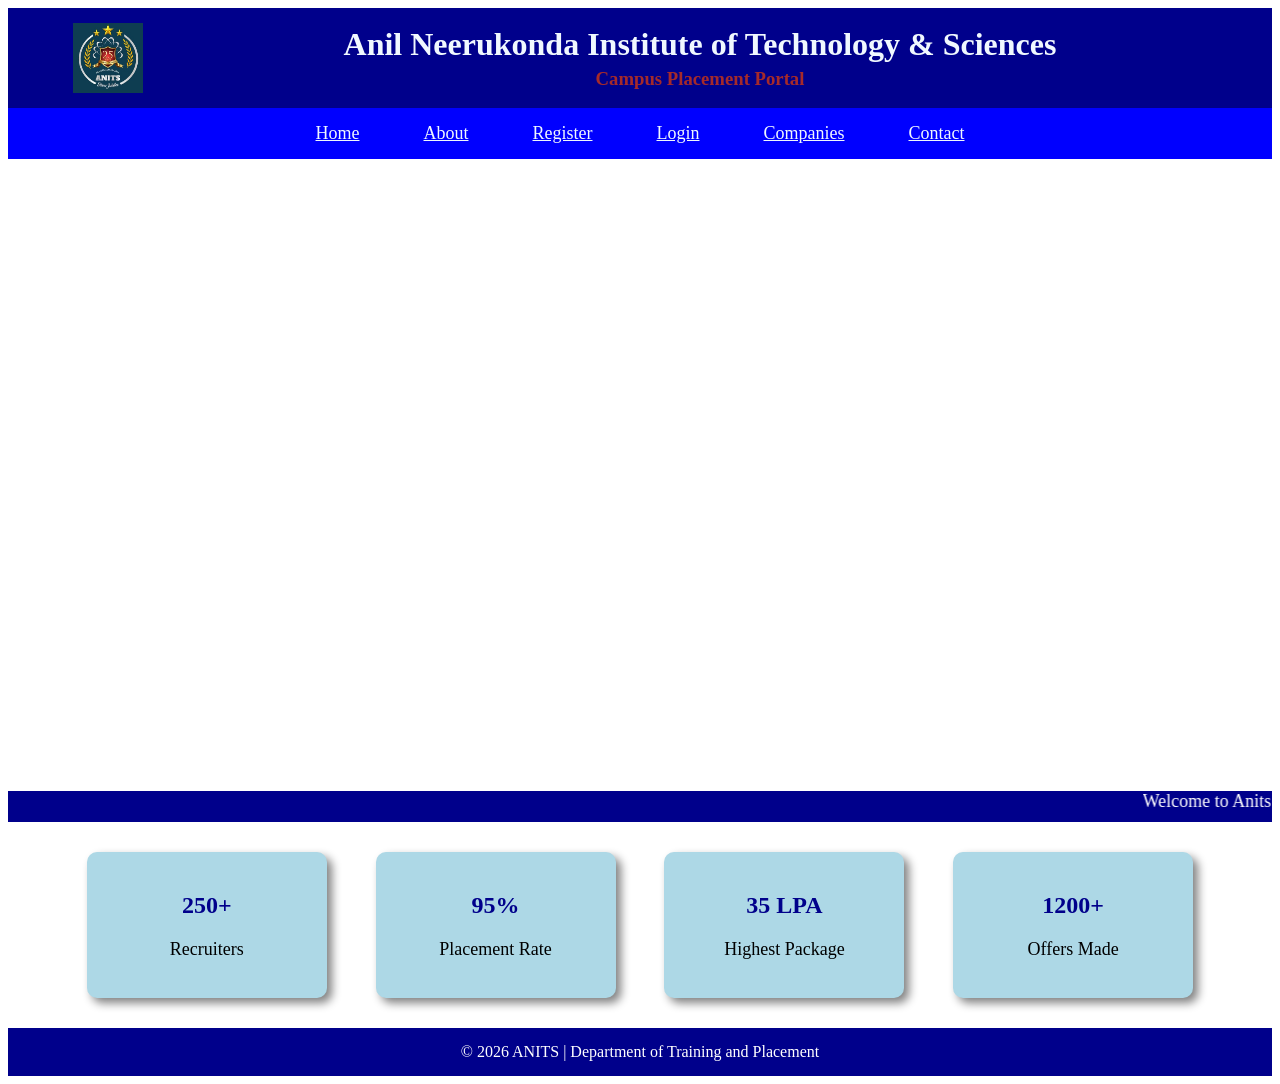
<file: week2/index.html>
<html>
    <head>
        <title>Anits-home</title>
        <meta charset="UTF-8">
        <meta name="description" content="Anits college">
        <meta name="author" content="Lasya">
        <link rel="stylesheet" href="css/style.css">
    </head>

    <header>
      
        <img src="images/logo.jpeg">
        
        <div class="title">

        <h1>Anil Neerukonda Institute of Technology & Sciences</h1>
        <h3><b>Campus Placement Portal</b></h3>
        
        </div>
    </header>
   <nav>
    <a href="index.html">Home</a>
    <a href="about.html">About</a>
    <a href="registration.html">Register</a>
    <a href="login.html">Login</a>
    <a href="companies.html">Companies</a>
    <a href="contact.html">Contact</a>
   </nav>
   <div class="hero">
   <video loop muted autoplay src="videos\anitsav.mp4"></video>
   <div class="text">
    <p>printf("Welcome to the Future of Learning!")</p>
     </div>
   </div>
   <marquee direction="left" scrollamount="10">Welcome to Anits Central Placement Portal</marquee>
   <section class="stats">
     <div class="box">
        <h2>250+</h2>
        <p>Recruiters</p>
     </div>
       <div class="box">
        <h2>95%</h2>
        <p>Placement Rate</p>
     </div>
       <div class="box">
        <h2>35 LPA</h2>
        <p>Highest Package</p>
     </div>
       <div class="box">
        <h2>1200+</h2>
        <p>Offers Made</p>
     </div>
   </section>
   <footer>
    <p>&copy; 2026 ANITS | Department of Training and Placement</p>
   </footer>
</html>
</file>
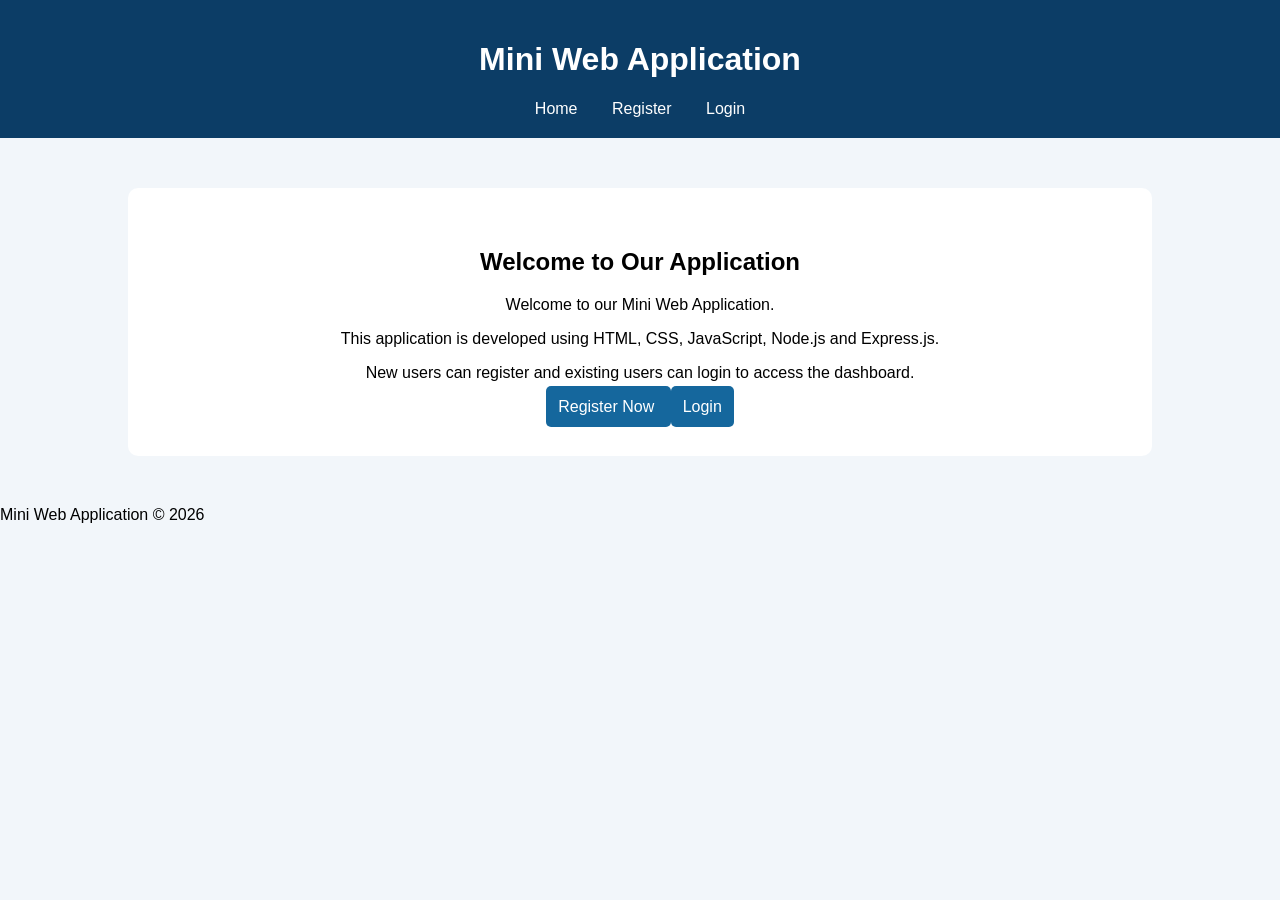
<file: week 8/public/index.html>
<!DOCTYPE html>
<html lang="en">

<head>
    <meta charset="UTF-8">
    <meta name="viewport" content="width=device-width, initial-scale=1.0">

    <title>Mini Web Application</title>

    <link rel="stylesheet" href="style.css">
</head>

<body>

<header>

    <h1>Mini Web Application</h1>

    <nav>
        <a href="/">Home</a>
        <a href="/register">Register</a>
        <a href="/login">Login</a>
    </nav>

</header>

<main class="container">

    <h2>Welcome to Our Application</h2>

    <p>
        Welcome to our Mini Web Application.
    </p>

    <p>
        This application is developed using
        HTML, CSS, JavaScript, Node.js and Express.js.
    </p>

    <p>
        New users can register and existing users
        can login to access the dashboard.
    </p>

    <div class="buttons">

        <a href="/register" class="btn">
            Register Now
        </a>

        <a href="/login" class="btn">
            Login
        </a>

    </div>

</main>

<footer>

    <p>Mini Web Application &copy; 2026</p>

</footer>

</body>
</html>
</file>
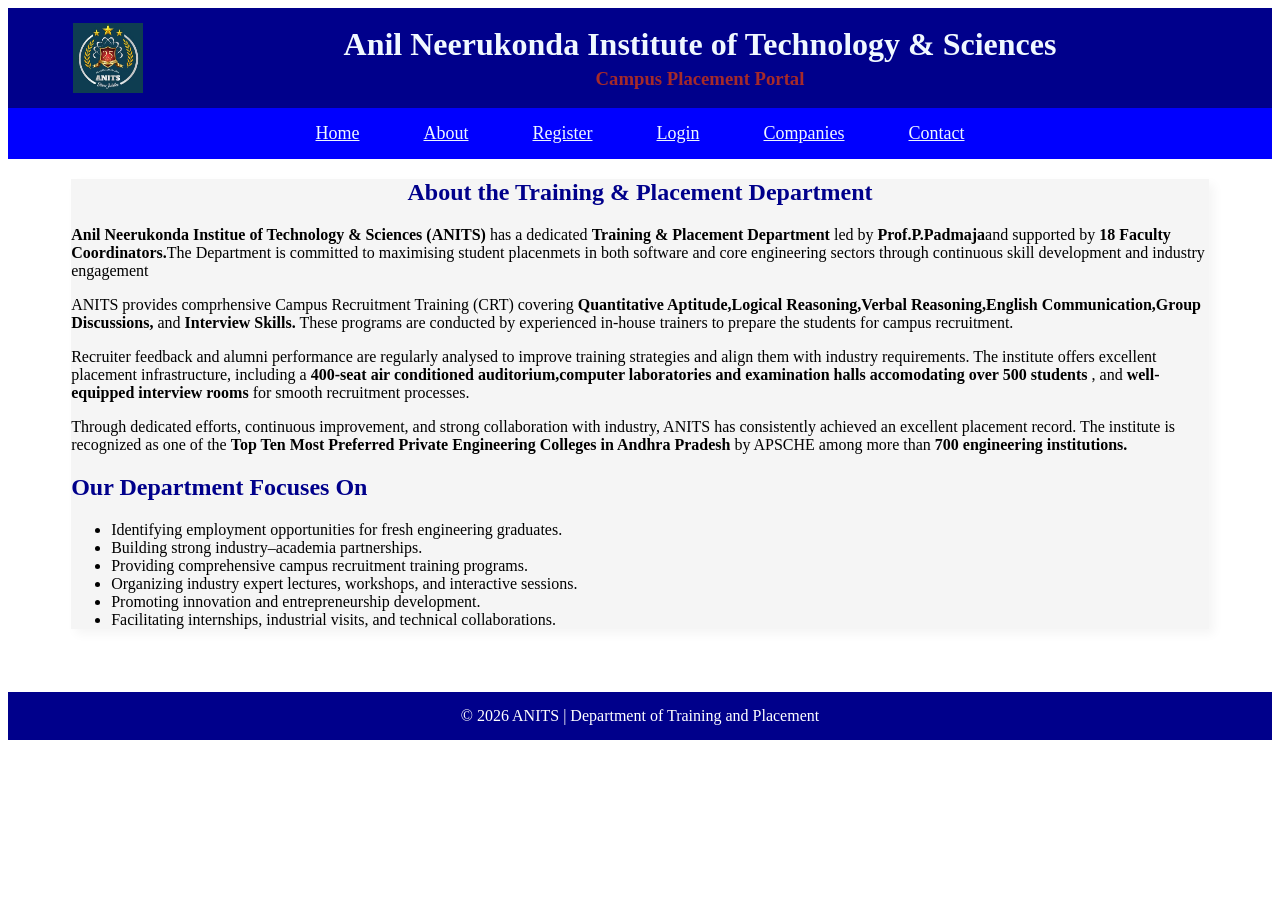
<file: week2/about.html>
<html>
<head>
        <title>Anits-About</title>
        <meta charset="UTF-8">
        <meta name="description" content="Anits college">
        <meta name="author" content="Lasya">
        <link rel="stylesheet" href="css/style.css">
    </head>

    <header>
      
        <img src="images/logo.jpeg">
        
        <div class="title">

        <h1>Anil Neerukonda Institute of Technology & Sciences</h1>
        <h3><b>Campus Placement Portal</b></h3>
        
        </div>
    </header>
     
   <nav>
    <a href="index.html">Home</a>
    <a href="about.html">About</a>
    <a href="registration.html">Register</a>
    <a href="login.html">Login</a>
    <a href="companies.html">Companies</a>
    <a href="contact.html">Contact</a>
   </nav>
<div class="box1">
   <div class="heading">
    <h2>About the Training & Placement Department</h2>
   </div>
  
    <p><b>Anil Neerukonda Institue of Technology & Sciences (ANITS)</b> has a dedicated <b>Training & Placement Department</b> led by <b>Prof.P.Padmaja</b>and supported by <b>18 Faculty Coordinators.</b>The Department
    is committed to maximising student placenmets in both software and core engineering sectors through continuous skill development and industry engagement</p>
   <p>ANITS provides comprhensive Campus Recruitment Training (CRT) covering <b>Quantitative Aptitude,Logical Reasoning,Verbal Reasoning,English Communication,Group Discussions,</b> and <b>Interview Skills.</b> These programs are conducted 
    by experienced in-house trainers to prepare the students for campus recruitment.
   </p>
   <p>Recruiter feedback and alumni performance are regularly analysed to improve training strategies and align them with industry requirements. The institute offers excellent placement infrastructure, including a <b>400-seat air
    conditioned auditorium,computer laboratories and examination halls accomodating over 500 students </b>, and <b>well-equipped interview rooms</b> for smooth recruitment processes.
   </p>
   <p>Through dedicated efforts, continuous improvement, and strong collaboration with industry, ANITS has consistently achieved an excellent placement record. 
    The institute is recognized as one of the <b>Top Ten Most Preferred Private Engineering Colleges in Andhra Pradesh</b> by APSCHE among more than <b>700 engineering institutions.</b></p>
   <div style="color: darkblue;">
    <h2>Our Department Focuses On </h2>

   </div>
  <ul>
   <li>Identifying employment opportunities for fresh engineering graduates.</li>
<li>Building strong industry–academia partnerships.</li>
<li>Providing comprehensive campus recruitment training programs.</li>
<li>Organizing industry expert lectures, workshops, and interactive sessions.</li>
<li>Promoting innovation and entrepreneurship development.</li>
<li>Facilitating internships, industrial visits, and technical collaborations.</li>
</ul>

</div>
<div class="f1">
<footer>
    <p>&copy; 2026 ANITS | Department of Training and Placement</p>
   </footer>
</div>   
</html>
</file>
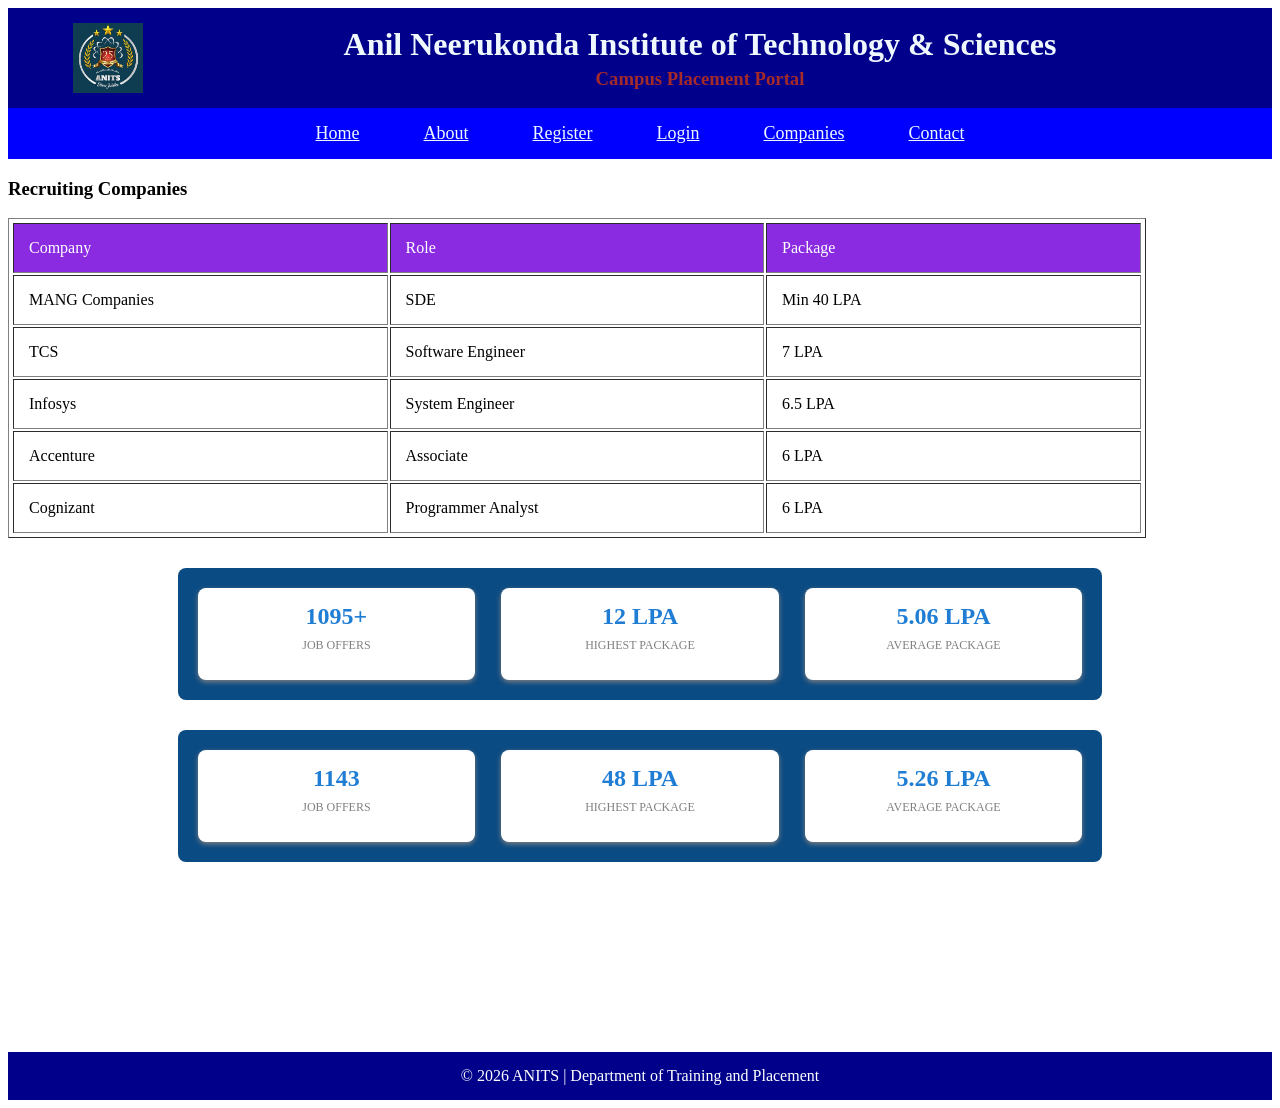
<file: week2/companies.html>
<html>
<head>
        <title>Anits-companies</title>
        <meta charset="UTF-8">
        <meta name="description" content="Anits college">
        <meta name="author" content="Lasya">
        <link rel="stylesheet" href="css/style.css">
    </head>

    <header>
      
        <img src="images/logo.jpeg">
        
        <div class="title">

        <h1>Anil Neerukonda Institute of Technology & Sciences</h1>
        <h3><b>Campus Placement Portal</b></h3>
        
        </div>
    </header>
    <nav>
    <a href="index.html">Home</a>
    <a href="about.html">About</a>
    <a href="registration.html">Register</a>
    <a href="login.html">Login</a>
    <a href="companies.html">Companies</a>
    <a href="contact.html">Contact</a>
   </nav>
<h3>Recruiting Companies</h3>

<table class="tb" border="1">
    <thead>
        <td>Company</td>
        <td>Role</td>
        <td>Package</td>
    </thead>
    <tr>
       <td>MANG Companies</td>
       <td>SDE</td>
       <td>Min 40 LPA</td>
    </tr>
    <tr>
        <td>TCS</td>
        <td>Software Engineer</td>
        <td>7 LPA</td>
    </tr>
    <tr>
        <td>Infosys</td>
        <td>System Engineer</td>
        <td>6.5 LPA</td>
    </tr>

    <tr>
        <td>Accenture</td>
        <td>Associate</td>
        <td>6 LPA</td>
    </tr>

    <tr>
        <td>Cognizant</td>
        <td>Programmer Analyst</td>
        <td>6 LPA</td>
    </tr>

</table>


<div class="placement-highlights">

    <div class="placement-card">
        <h2>1095+</h2>
        <p>JOB OFFERS</p>
    </div>

    <div class="placement-card">
        <h2>12 LPA</h2>
        <p>HIGHEST PACKAGE</p>
    </div>

    <div class="placement-card">
        <h2>5.06 LPA</h2>
        <p>AVERAGE PACKAGE</p>
    </div>

</div>

<div class="placement-highlights">

    <div class="placement-card">
        <h2>1143</h2>
        <p>JOB OFFERS</p>
    </div>

    <div class="placement-card">
        <h2>48 LPA</h2>
        <p>HIGHEST PACKAGE</p>
    </div>

    <div class="placement-card">
        <h2>5.26 LPA</h2>
        <p>AVERAGE PACKAGE</p>
    </div>

</div>

     <div class="f2">
<footer class="f4">
    <p>&copy; 2026 ANITS | Department of Training and Placement</p>
   </footer>
</div>
</file>
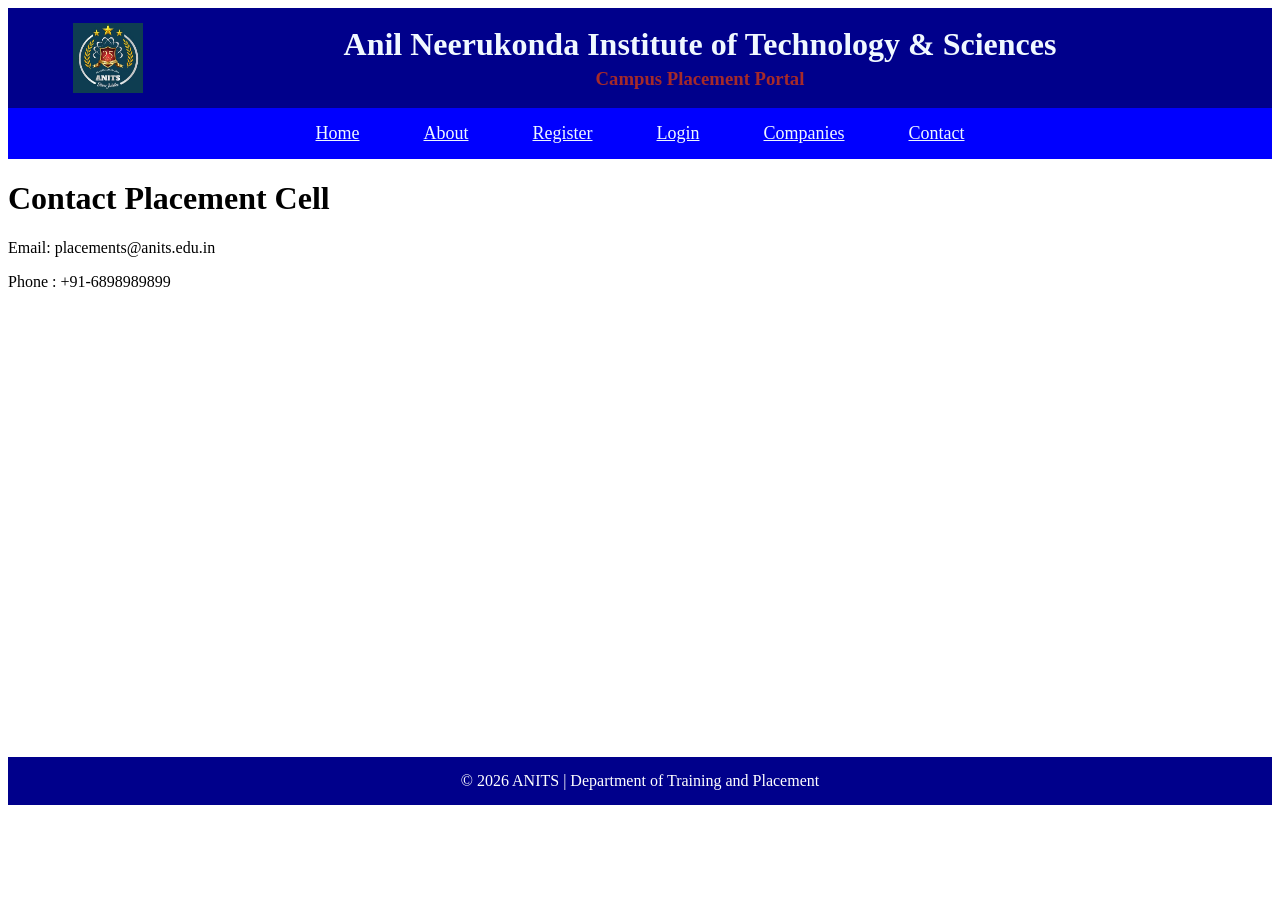
<file: week2/contact.html>
<html>

<head>
        <title>contact-page</title>
        <meta charset="UTF-8">
        <meta name="description" content="Anits college">
        <meta name="author" content="Lasya">
        <link rel="stylesheet" href="css/style.css">
    </head>

    <header>
      
        <img src="images/logo.jpeg">
        
        <div class="title">

        <h1>Anil Neerukonda Institute of Technology & Sciences</h1>
        <h3><b>Campus Placement Portal</b></h3>
        
        </div>
    </header>
   <nav>
    <a href="index.html">Home</a>
    <a href="about.html">About</a>
    <a href="registration.html">Register</a>
    <a href="login.html">Login</a>
    <a href="companies.html">Companies</a>
    <a href="contact.html">Contact</a>
   </nav>

<h1>Contact Placement Cell</h1>
<p>Email: placements@anits.edu.in</p>
<p>Phone : +91-6898989899</p>

<iframe src="https://www.google.com/maps/embed?pb=!1m18!1m12!1m3!1d3796.2216751537935!2d83.4229025749605!3d17.921811783059425!2m3!1f0!2f0!3f0!3m2!1i1024!2i768!4f13.1!3m3!1m2!1s0x3a39581b73ffffff%3A0xd04b9046faa4565f!2sAnil%20Neerukonda%20Institute%20of%20Technology%20and%20Sciences%20(ANITS)!5e0!3m2!1sen!2sin!4v1783874194073!5m2!1sen!2sin" width="600" height="450" style="border:0;" allowfullscreen="" loading="lazy" referrerpolicy="strict-origin-when-cross-origin"></iframe>
     <div class="f5">
<footer>
    <p>&copy; 2026 ANITS | Department of Training and Placement</p>
   </footer>
</div>
</file>
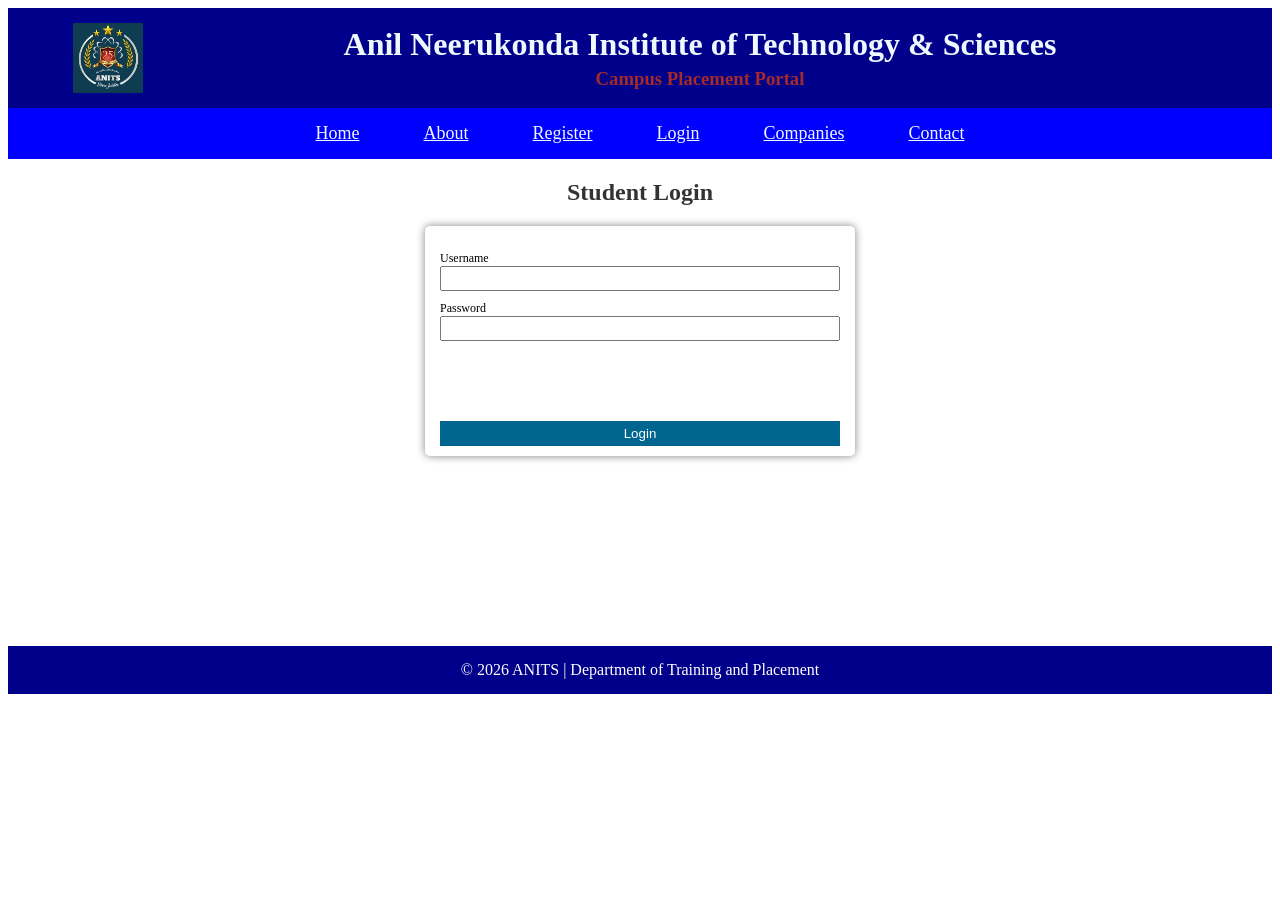
<file: week2/login.html>
<html>
<head>
        <title>Anits-login</title>
        <meta charset="UTF-8">
        <meta name="description" content="Anits college">
        <meta name="author" content="Lasya">
        <link rel="stylesheet" href="css/style.css">
    </head>

    <header>
      
        <img src="images/logo.jpeg">
        
        <div class="title">

        <h1>Anil Neerukonda Institute of Technology & Sciences</h1>
        <h3><b>Campus Placement Portal</b></h3>
        
        </div>
    </header>
     
   <nav>
    <a href="index.html">Home</a>
    <a href="about.html">About</a>
    <a href="registration.html">Register</a>
    <a href="login.html">Login</a>
    <a href="companies.html">Companies</a>
    <a href="contact.html">Contact</a>
   </nav>





<main>
    <h2>Student Login</h2>

    <div class="login-box">

        <form>
            <label>Username</label>
            <input type="text">

            <label>Password</label>
            <input type="password">

            <button>Login</button>
        </form>

    </div>
</main>






   <div class="f2">
<footer>
    <p>&copy; 2026 ANITS | Department of Training and Placement</p>
   </footer>
</div> 

</html>
</file>
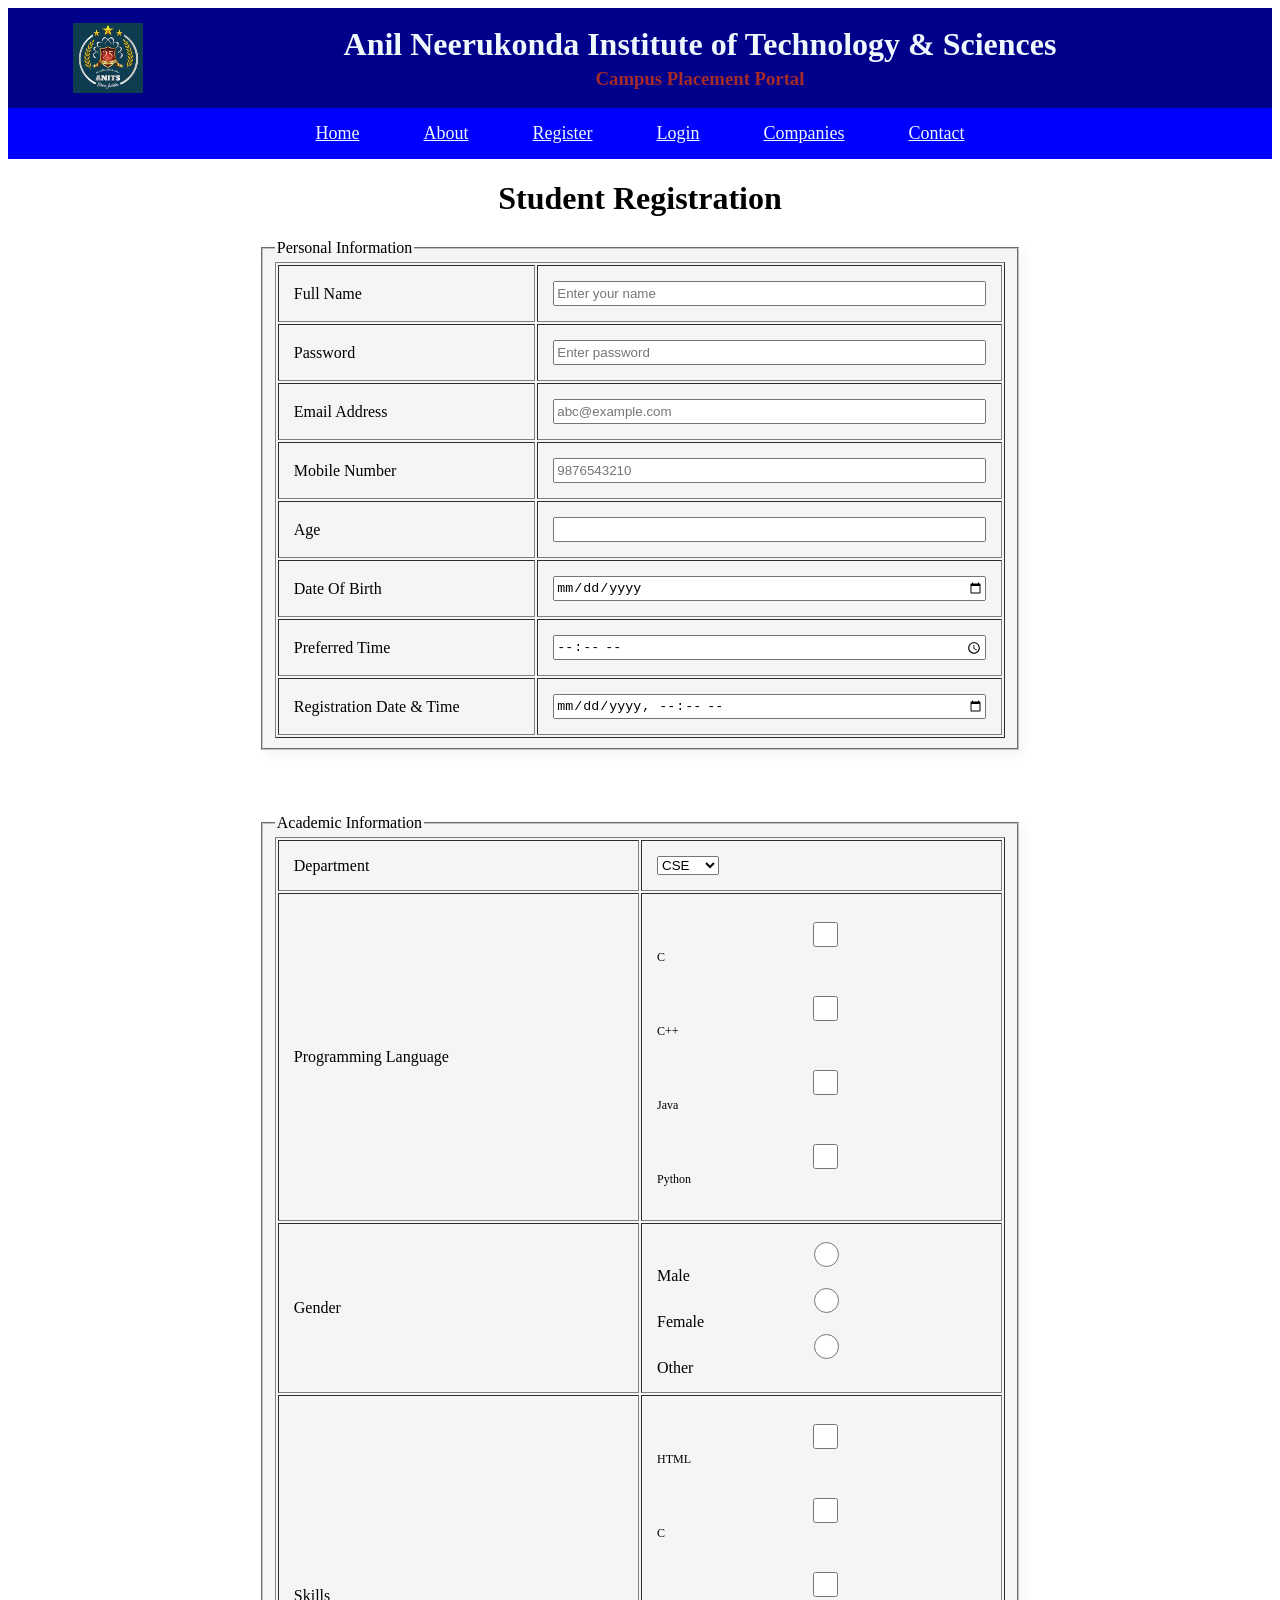
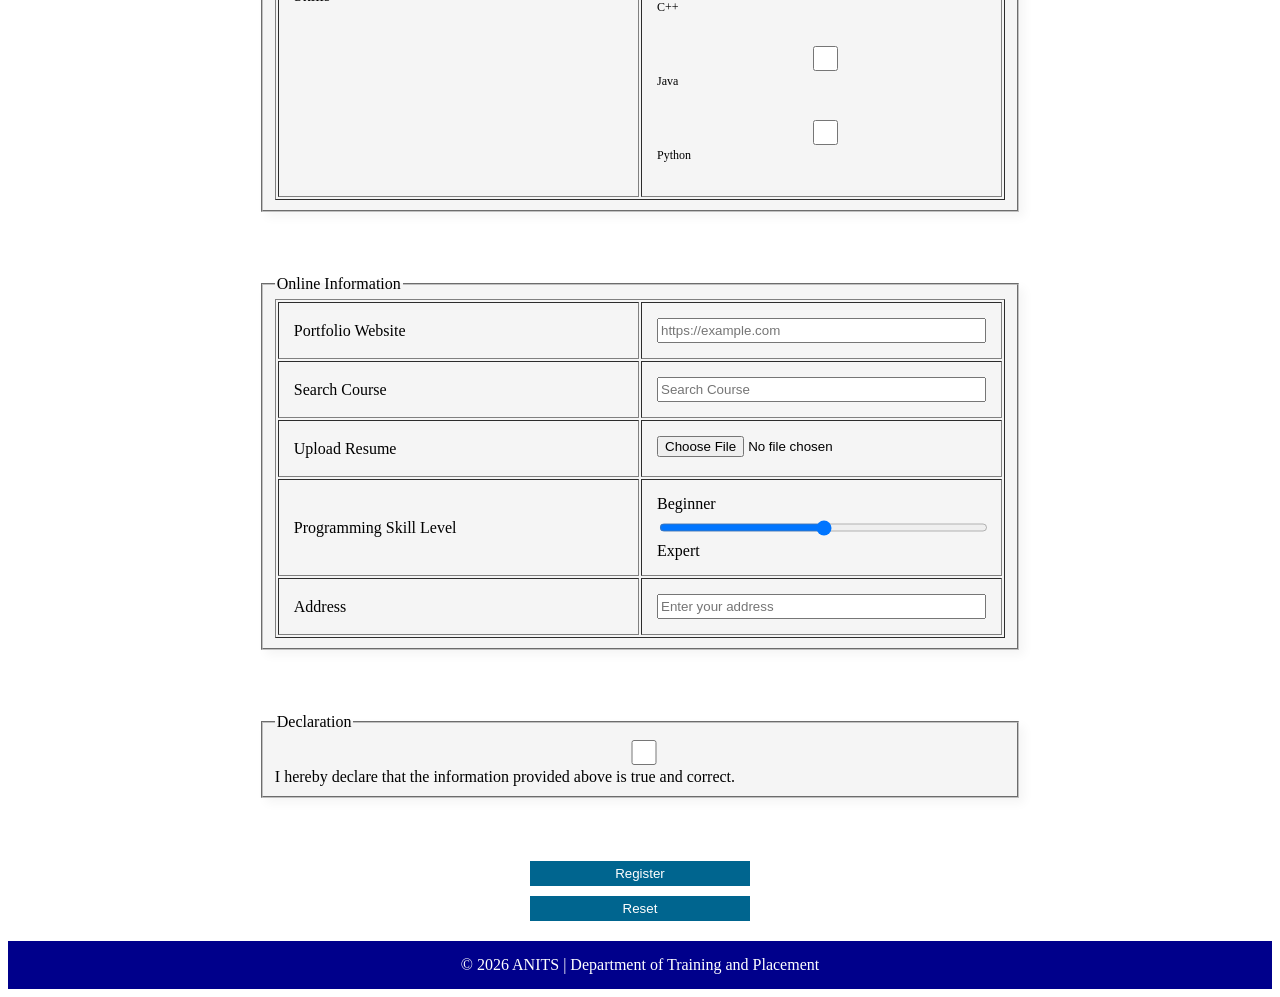
<file: week2/registration.html>
<html>
  <head>
        <title>Anits-Registration</title>
        <meta charset="UTF-8">
        <meta name="description" content="Anits college">
        <meta name="author" content="Lasya">
        <link rel="stylesheet" href="css/style.css">
    </head>

    <header>
      
        <img src="images/logo.jpeg">
        
        <div class="title">

        <h1>Anil Neerukonda Institute of Technology & Sciences</h1>
        <h3><b>Campus Placement Portal</b></h3>
        
        </div>
    </header>
   <nav>
    <a href="index.html">Home</a>
    <a href="about.html">About</a>
    <a href="registration.html">Register</a>
    <a href="login.html">Login</a>
    <a href="companies.html">Companies</a>
    <a href="contact.html">Contact</a>
   </nav>
   <div align="center">
    <h1>Student Registration</h1>
   </div>
   <form action="success.html">
   <fieldset class="box2">
    <legend>Personal Information</legend>

    <table border="1px" width="100%">
        <tr>
            <td>Full Name</td>
            <td><input type="text" id="name" name="name" placeholder="Enter your name" required></td>
        </tr>
        <tr> 
            <td>Password</td>
            <td><input type="password" id="password" name="password" placeholder="Enter password" required></td>
        </tr>
        <tr>
            <td>Email Address</td>
            <td><input type="email" id="mail" name="mail" placeholder="abc@example.com" required></td>
        </tr>
        <tr>
            <td>Mobile Number</td>
            <td><input type="number" id="phn" name="phn" placeholder="9876543210" required></td>
        </tr>
        <tr>
           <td>Age</td>
           <td><input type="number" id="age" name="age" required></td>
        </tr>
        <tr>
            <td>Date Of Birth</td>
            <td><input type="date" id="date" name="date" required></td>

        </tr>
        <tr>
            <td>Preferred Time</td>
            <td><input type="time" id="time" name="time" required></td>
        </tr>

        <tr>
           <td>Registration Date & Time</td>
           <td><input type="datetime-local" id="DateTime" name="DateTime" required></td>

        </tr>

    </table>



   </fieldset>
   <fieldset class="box2">
   <legend>Academic Information</legend>

    <table border="1px" width="100%">
        <tr>
            <td>Department</td>
            <td><select id="Department" name="Department" required>
                <option>CSE</option>
                <option>CSM</option>
                <option>CSD</option>
                <option>ECE</option>
                <option>EEE</option>
                <option>MECH</option>
                <option>IT</option>
                <option>CHEM</option>
            </select></td>
        </tr>
        <tr> 
            <td>Programming Language</td>
            <td><label>
    <input type="checkbox" name="pl" value="C" >
    C
</label><br>

<label>
    <input type="checkbox" name="pl" value="C++">
    C++
</label><br>

<label>
    <input type="checkbox" name="pl" value="Java">
    Java
</label><br>
<label>
    <input type="checkbox" name="pl" value="Python">Python
</label>
<br>
</td>
        </tr>
        <tr>
            <td>Gender</td>
            <td><input type="radio" name="gender" value="Male">Male<br>
            <input type="radio" name="gender" value="Female">Female<br>
            <input type="radio" name="gender" value="Other">Other<br>
        </td>
        </tr>
        
 <tr> 
            <td>Skills</td>
            <td>
              <label>
    <input type="checkbox" name="skills" value="HTML">HTML
</label>
<br>  
                <label>
    <input type="checkbox" name="skills" value="C">
    C
</label><br>

<label>
    <input type="checkbox" name="skills" value="C++">
    C++
</label><br>

<label>
    <input type="checkbox" name="skills" value="Java">
    Java
</label><br>
<label>
    <input type="checkbox" name="skills" value="Python">Python
</label>
<br>

</td>
        </tr>


    </table>
   </fieldset>

   <fieldset class="box2">
    <legend>Online Information</legend>

    <table border="1px" width="100%">
        <tr>
            <td>Portfolio Website</td>
            <td><input type="text" id="url" name="url" placeholder="https://example.com" required></td>
        </tr>
        <tr>
            <td>Search Course</td>
            <td><input type="text" id="cname" name="cname" placeholder="Search Course" required></td>
        </tr>
 
         <tr>
    <td>Upload Resume</td>
    <td>
        <input type="file" name="resume" accept=".pdf,.doc,.docx" required>
    </td>
</tr>

<tr>
    <td>Programming Skill Level</td>
    <td>
        Beginner
        <input type="range" name="skill" min="0" max="10" value="5" required>
        Expert
    </td>
</tr>




        <tr>
          <td>Address</td> 
            <td><input type="text" id="home_address" name="home_address" placeholder="Enter your address" required></td>

        </tr>

</table>
</fieldset>
    <fieldset class="box2">
    <legend>Declaration</legend>
   
            <input type="checkbox" name="agree" value="agree" required><br>
    I hereby declare that the information provided above is true and correct.

      
    
</fieldset>

<div class="register-buttons">
    <button type="submit" class="butn">Register</button>
    <button type="reset" class="butn">Reset</button>
</div>

   </form>

<div class="f1">
<footer>
    <p>&copy; 2026 ANITS | Department of Training and Placement</p>
   </footer>
</div>    


</html>
</file>
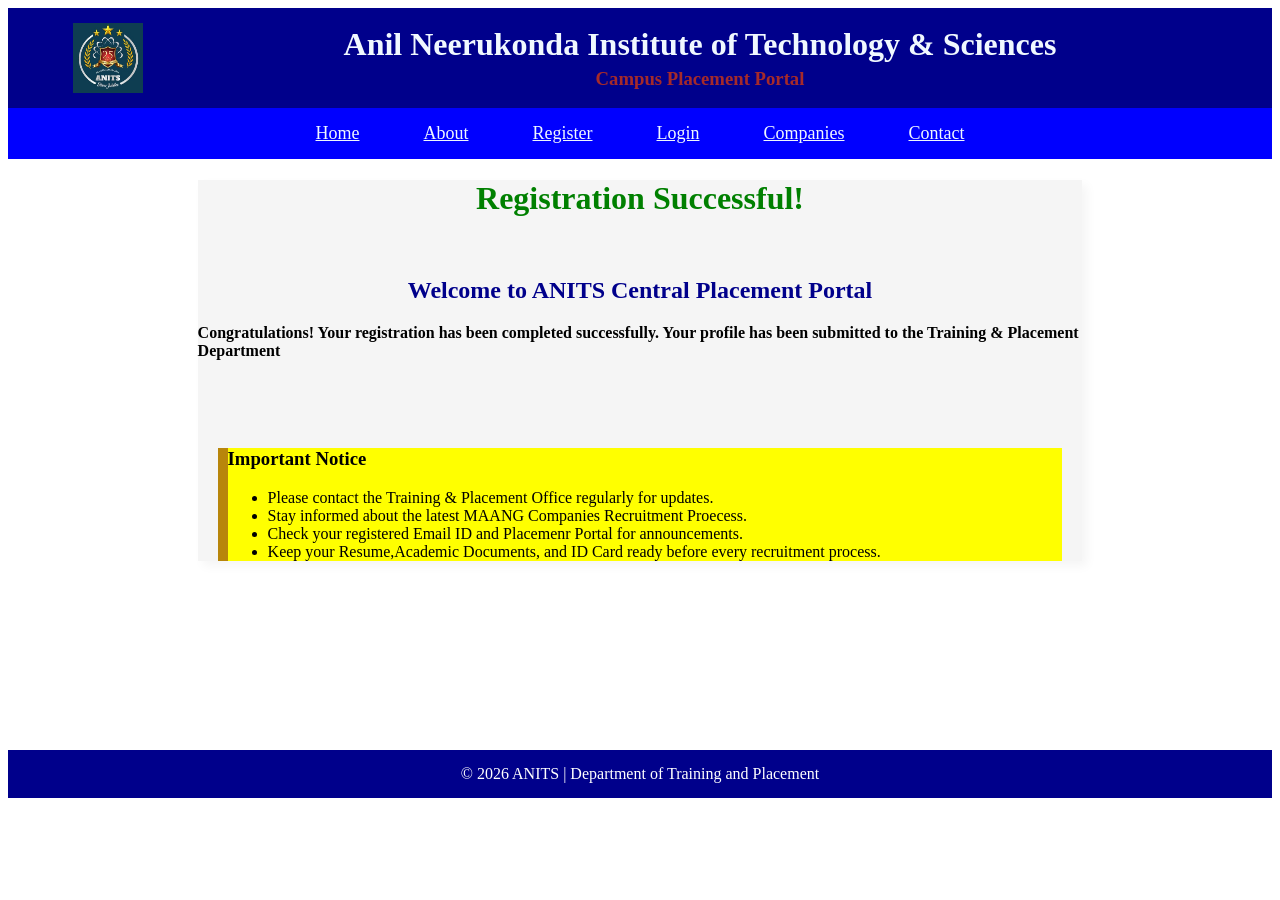
<file: week2/success.html>
<html>

<head>
        <title>Success-page</title>
        <meta charset="UTF-8">
        <meta name="description" content="Anits college">
        <meta name="author" content="Lasya">
        <link rel="stylesheet" href="css/style.css">
    </head>

    <header>
      
        <img src="images/logo.jpeg">
        
        <div class="title">

        <h1>Anil Neerukonda Institute of Technology & Sciences</h1>
        <h3><b>Campus Placement Portal</b></h3>
        
        </div>
    </header>
   <nav>
    <a href="index.html">Home</a>
    <a href="about.html">About</a>
    <a href="registration.html">Register</a>
    <a href="login.html">Login</a>
    <a href="companies.html">Companies</a>
    <a href="contact.html">Contact</a>
   </nav>
    <div class="box3">
        <h1 style="color: green;" align="center">Registration Successful!</h1><br>
        <h2 style="color: darkblue;" align="center">Welcome to ANITS Central Placement Portal</h2>
        <p><b>Congratulations! Your registration has been completed successfully. Your profile has been submitted to the Training & Placement Department</b></p>
    

    <div class="Notice">
        <h3><b>Important Notice</b></h3>
        <ul>
            <li>Please contact the Training & Placement Office regularly for updates.</li>
            <li>Stay informed about the latest MAANG Companies Recruitment Proecess.</li>
            <li>Check your registered Email ID and Placemenr Portal for announcements.</li>
            <li>Keep your Resume,Academic Documents, and ID Card ready before every recruitment process.</li>
        </ul>
    </div>
    </div>
    <div class="f2">
<footer>
    <p>&copy; 2026 ANITS | Department of Training and Placement</p>
   </footer>
</div>    

    
</html>
</file>
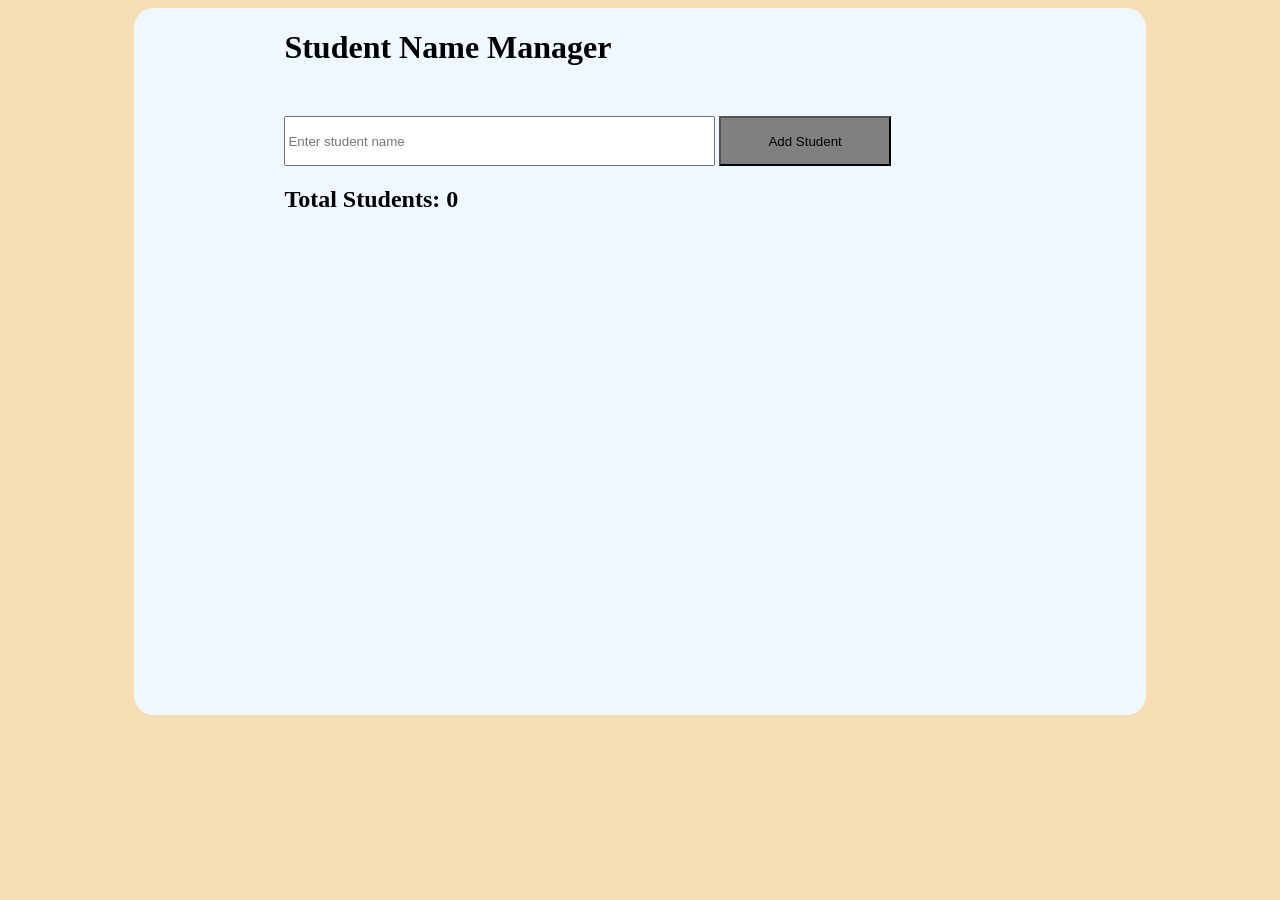
<file: week3/student.html>
<html>
    <head>
        <title>Index-page</title>
        <meta charset="UTF-8">
        <meta name="viewport" content="width=device-width">
       <style>
        body{
            background-color: wheat;
           
            display: flex;
            justify-content: center;
             align-content: center;
            
        }
        .box{
            background-color: aliceblue;
            width: 80%;
            height: 80%;+
            align-self: center;
            border-radius: 20px;
            display: flex;
           flex-direction: column;
           

            
        }
        .box h1{
            margin-left: 150px;
            margin-bottom: 0px;

            
        }
        #inpt{
            height: 50px;
            width: 50%;
            align-self: center;
            
        }
        #btn{
            background-color: grey;
           
            width: 20%;
            height: 50px;
        }
        .input1{
            display: inline-block;
            margin-top: 50px;
            margin-left: 150px;
          
        }
        ol{
            list-style-type: none ;
        }
        .student{
               background-color: lightblue;
               display: flex;
            width: 80%;
              align-items: center;
              padding: 10px;
              margin: 10px;
              justify-content: space-between;

        }
       
     
        #total{
            margin-left: 150px;
        }
        #delbtn{
            height: 40px;
            background-color: red;
            color: aliceblue;
            
        }
       </style>
    </head>
    <body>
        <div class="box">
        <h1 >Student  Name Manager</h1>
        <div class="input1">
        <input type="text" id="inpt" placeholder="Enter student name">
        <button onclick="addStudent()"id="btn">Add Student</button>
        </div>  
        <h2 id="total">Total Students: 0</h2>  
    </div>
    <script>
        const students=[];
        function addStudent(){
            let name=document.getElementById("inpt").value.trim();
            if(name==""){
                alert("Name cannot be emptyy!!");
                return;
            }
            if(students.includes(name)){
                alert("Student already exists!!");
                return;
            }
            students.push(name);
            let list=document.getElementById("total");
            list.innerHTML="";
            if(students.length==0){
               list.innerHTML="Total Students: 0";
            }
            else{
                list.innerHTML="Total Students: "+students.length;
                list.innerHTML+="<ol>"
                students.forEach(function (n,i){
            list.innerHTML+=`<li class="student"><span>${i+1}.${n}</span>
                <button onclick="delStudent(${i})" id="delbtn">Delete</button>
                </li>`;
                })
                 list.innerHTML+="</ol>"
            }
        }
        function delStudent(index){
            students.splice(index,1);
             let list=document.getElementById("total");
            list.innerHTML="";
            if(students.length==0){
               list.innerHTML="Total Students: 0";
            }
            else{
                list.innerHTML="Total Students: "+students.length;
                list.innerHTML+="<ol>"
                students.forEach(function (n,i){
            list.innerHTML+=`<li class="student"><span>${i+1}.${n}</span>
                <button onclick="delStudent(${i})" id="delbtn">Delete</button>
                </li>`;
                })
                 list.innerHTML+="</ol>"
            }

        }
       

    </script> 
    </body>
</html>
</file>
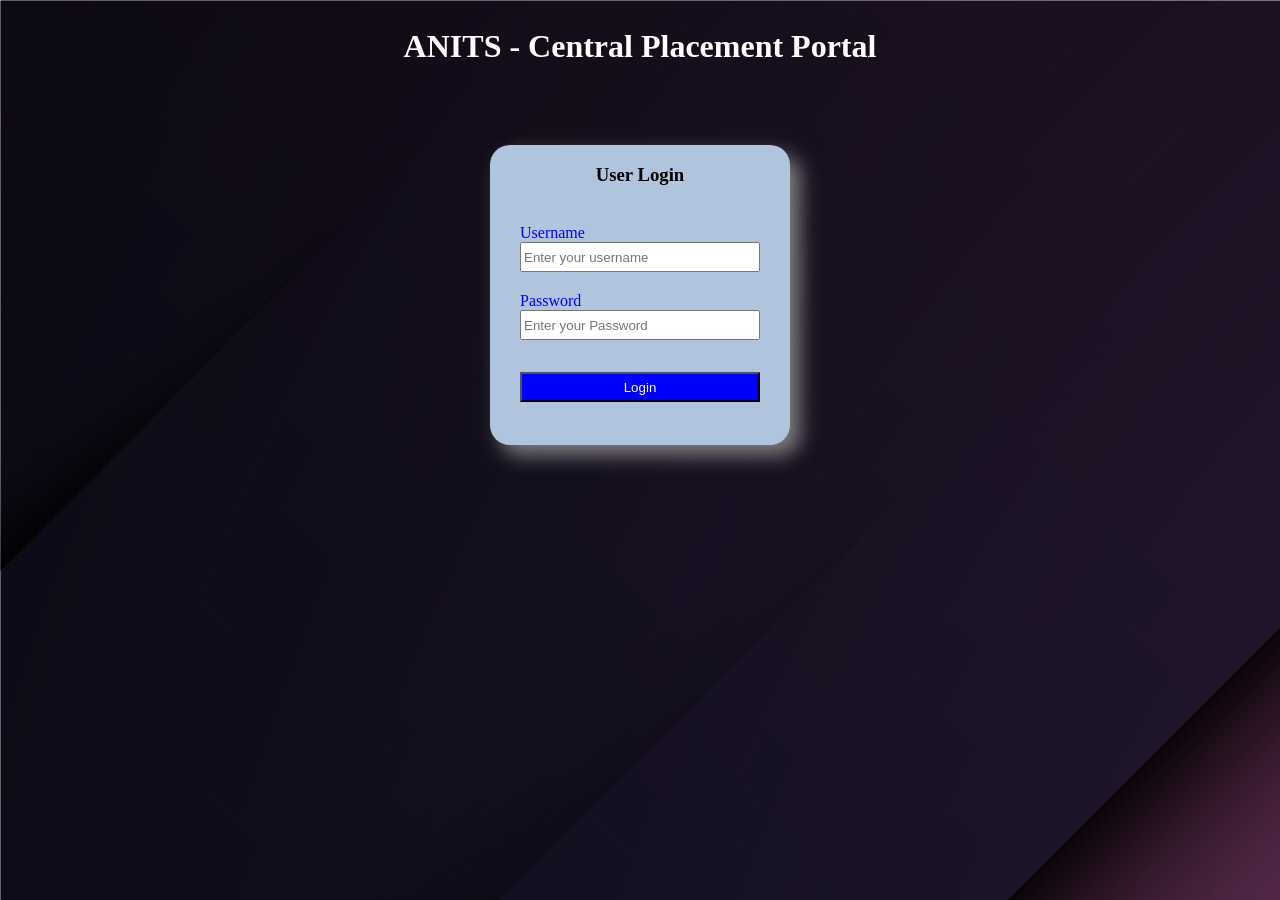
<file: week4/login-dashboard.html>
<html>
    <head>
        <title>Login-Page</title>
        <meta name="viewport" content="width=device-width">
        <meta charset="UTF-8">
        <style>
            body{
                background-color: aliceblue;
                background-image: url("./bgimage.jpg");
            }
            .heading{
                text-decoration: solid;
                color:white;
                text-align: center;
                padding-top: 20px;
            }
            .container{
                margin-left: auto;
                margin-right: auto;
                height: 300px;
                width: 300px;
                background-color: lightsteelblue;
                box-shadow: 10px 10px 20px grey;
                border-radius: 20px;
                align-self: center;
                display: flex;
                flex-direction: column;
                margin-top: 80px;
                
            }
            .container h3{
                align-self: center;

            }
            input{
                display: block;
                margin-left: 10%;
                margin-right: 10%;
                height: 30px;
            }
            #btn{
                background-color: blue;
                position: relative;
               width:80%;
                align-self: center;
                margin-top: px;
                color: white;
                height: 30px;
               
            }
            label{
                margin-top: 20px;
                color: blue;
                  margin-left: 10%;
                margin-right: 10%;
            }
            #error{
                color: crimson;
               
                align-self: center;
                
            }
        </style>
    </head>
    <body>
        <h1 class="heading">ANITS - Central Placement Portal</h1>
        <div class="container">
            <h3>User Login</h3>
            <label>Username</label>
            <input type="text" id="name1" placeholder="Enter your username">
            <label>Password</label>
            <input type="password" id="password" placeholder="Enter your Password">
              <p id="error"></p>
            <button onclick="loginValidity()" id="btn">Login</button>
          
        </div>
        <script>
           function loginValidity(){
           let uname=document.getElementById("name1").value.trim();
            let password=document.getElementById("password").value.trim();
            let defaultUname="Lasya";
            let defaultPassword="las@2206";
            let error=document.getElementById("error");
            error.innerHTML="";
            if(uname==""){
                error.innerHTML="*UserName is required";
                return;
            }
            if(password==""){
                error.innerHTML="*Password is required";
                return;
            }
            if(uname==defaultUname && password==defaultPassword){
                window.location.href="success.html";
            }
            else{
                error.innerHTML="<b>Invalid UserName or Password.</b>";
            }
        }
        </script>
    </body>
</html>
</file>
<file: week2/css/style.css>
header{
    background-color: darkblue;
    display: flex;
    align-items: center;
    padding: 15px;


}

header img{
    width: 70px;
    height: 70px;
    
    margin-left: 50px;
}

.title{
    flex: 1;
    text-align: center;
}
.title h1{
    color: aliceblue;
    margin: 0;
}
.title h3{
    color: brown;
    margin: 5px 0 0;
}
nav{
    background-color: blue;
    text-align: center;
    padding: 15px;
}
nav a{
    color: aliceblue;
    margin: 30px;
    font-size: 18px;
}

.hero{
    position: relative;
}


.hero video{
    width: 100%;
}

.text{
    position: absolute;
    color: white;
    text-align: center;
    top: 70%;
    left: 40%;
    
    transform: translate(-50%,-50%);
    font-size: 50px;
}

marquee{
    background-color: darkblue;
    color: white;
    font-size: 18px;
    font-weight: 100;
    padding-bottom: 10px;
}

.stats{
    display: flex;
    justify-content: space-evenly;
    margin: 30px;
}

.box{
    box-shadow: 5px 5px 10px gray;
    width: 200px;
    padding: 20px;
    text-align: center;
    background-color: lightblue;
    border-radius: 10px;
}

.box h2{
    color: darkblue;
}

.box p{
    font-size: 18px;
}

footer{
    background-color: darkblue;
    color: white;
    text-align: center;
    padding: 10px;
}

footer p{
    margin: 5px;
}

.heading{
    color: darkblue;
    text-align: center;
}
.f1{
    padding-bottom: 0%;
}
.box1{
   
    box-shadow: 5px 5px 10px whitesmoke;
   
    margin-left: 5%;
    margin-right: 5%;
    margin-bottom: 5%;
    background-color: whitesmoke;
    
}

.box2{
   
    box-shadow: 5px 5px 10px whitesmoke;
   
    margin-left: 20%;
    margin-right: 20%;
    margin-bottom: 5%;
    background-color: whitesmoke;
    
}
td{
    padding:15px;
    width:100px;
}

.register-buttons{
    width: 220px;
    margin: 20px auto;
}

.register-buttons .butn{
    display: block;
    width: 100%;
    margin: 10px 0;
}

.Notice{
    margin-top: 10%;
    border-left-color: darkgoldenrod ;
    border-left-width:  10px;
    border-left-style: solid ;
    background-color: yellow;
    margin-left: 20px;
    margin-right: 20px;
    margin-bottom: 10%;
}
.box3{
   
    box-shadow: 5px 5px 10px whitesmoke;
    
    margin-left: 15%;
    margin-right: 15%;
    margin-bottom: 0%;
    background-color: whitesmoke;
    
}




main h2 {
    text-align: center;
    color: #333;
}


.login-box {
    width: 400px;
    background-color: white;
    height: 200px;
    margin: 20px auto;
    padding: 15px;

    border-radius: 5px;
    box-shadow: 0px 0px 8px gray;
}


label {
    display: block;
    font-size: 12px;
    margin-top: 10px;
}


input {
    width: 100%;
    height: 25px;
    box-sizing: border-box;
}


button {
    width: 100%;
    margin-top: 20%;

    height: 25px;

    background-color: #00658f;
    color: white;

    border: none;
}
.f2{
    margin-top: 15%;
}

.tb{
    height: 10px;
    width:90%;
    padding: 2px;
    
}
.tb thead{
    background-color: blueviolet;
    color: white;
}

.placement-highlights{
    width:70%;
    margin:30px auto;
    display:flex;
    justify-content:space-between;
    background:#0b4b83;
    padding:20px;
    border-radius:8px;
}

.placement-card{
    width:28%;
    background:white;
    text-align:center;
    padding:15px;
    border-radius:8px;
    box-shadow:0 2px 5px gray;
}

.placement-card h2{
    color:#1f7dd4;
    margin:0;
}

.placement-card p{
    margin-top:8px;
    font-size:12px;
    color:gray;
}

.f4{
    margin-top: 10%;
    
}
.f5{
    height: 0px;
}
</file>
<file: week 8/public/style.css>
* {
    box-sizing: border-box;
}

body {
    font-family: Arial;
    margin: 0;
    background-color: #f2f6fa;
}

header {
    background-color: #0c3d66;
    color: white;
    text-align: center;
    padding: 20px;
}

nav a {
    color: white;
    text-decoration: none;
    margin: 15px;
}

.container {
    width: 80%;
    margin: 50px auto;
    padding: 40px;
    background-color: white;
    text-align: center;
    border-radius: 10px;
}

.form-container {
    width: 500px;
    max-width: 90%;
    margin: 40px auto;
    padding: 30px;
    background-color: white;
    border-radius: 10px;
}

form {
    display: flex;
    flex-direction: column;
}

label {
    margin-top: 10px;
    margin-bottom: 5px;
    font-weight: bold;
}

input,
select,
textarea {
    padding: 10px;
    border: 1px solid #ccc;
    border-radius: 5px;
}

button,
.btn {
    margin-top: 20px;
    padding: 12px;
    background-color: #15679d;
    color: white;
    border: none;
    border-radius: 5px;
    text-decoration: none;
    cursor: pointer;
}

button:hover,
.btn:hover {
    background-color: #0c3d66;
}
</file>
